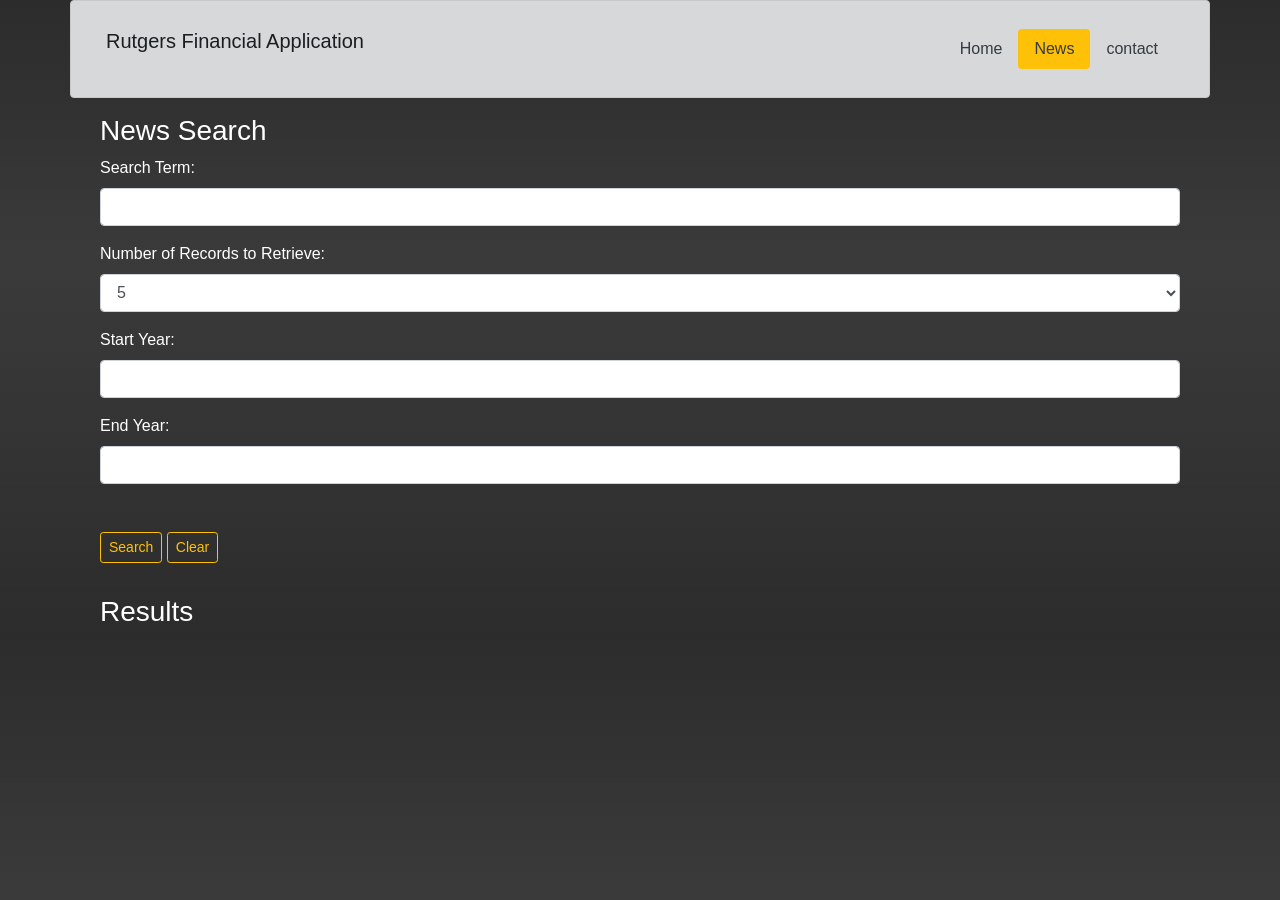
<file: nysearch.html>
<!DOCTYPE html>
<html lang="en">

<head>
  <meta charset="UTF-8">
  <meta name="viewport" content="width=device-width, initial-scale=1.0">
  <meta http-equiv="X-UA-Compatible" content="ie=edge">
  <title>NY Times Search</title>
  <link rel="stylesheet" href="https://maxcdn.bootstrapcdn.com/bootstrap/4.0.0/css/bootstrap.min.css">
  <!-- <link rel="stylesheet" href="assets/css/reset.css"> -->
  <link rel="stylesheet" href="assets/css/nytstyle.css">
</head>

<body>
    <div class="container">
        <header class="row alert alert-dark">
            <div class="col-12 col-sm-6 col-md-4">
            <h2 class="lead py-3">Rutgers Financial Application</h2>
            </div>
            <div class="col-12 col-sm-6 col-md-8">
            <nav class="nav nav-pills flex-column flex-sm-row py-3 float-right">
              <a class="flex-sm-fill text-sm-center nav-link nav-style text-dark" href="nytop.html">Home</a>
              <a class="flex-sm-fill text-sm-center nav-link nav-style text-dark active btn-outline-warning" href="nysearch.html">News</a>
              <a class="flex-sm-fill text-sm-center nav-link nav-style text-dark" href="formpagev2.html">contact</a>
            </nav>
            </div>
        </header>

  <div class="container">

    <div class="row">

      <div class="col-lg-12">
        <div class="panel panel-default">
          <div class="panel-heading">
            <h3 class="panel-title text-white">News Search</h3>
          </div>
          <div class="panel-body">
            <form role="form">

              <div class="form-group text-white">
                <label for="search">Search Term:</label>
                <input type="text" class="form-control" id="search">
              </div>

              <div class="form-group text-white">
                <label for="num-records">Number of Records to Retrieve:</label>
                <select class="form-control" id="num-records">
							    <option value="1">1</option>
							    <option value="5" selected>5</option>
							    <option value="10">10</option>
							  </select>
              </div>

              <div class="form-group text-white">
                <label for="start-year">Start Year:</label>
                <input type="text" class="form-control" id="start-year">
              </div>

              <div class="form-group text-white">
                <label for="end-year">End Year:</label>
                <input type="text" class="form-control" id="end-year">
              </div>
<br>
              <button type="submit" class="btn btn-outline-warning btn-sm my-2" id="search-btn">Search</button>
              <button type="button" class="btn btn-outline-warning btn-sm my-2">Clear</button>

            </form>
          </div>
        </div>
      </div>
    </div>
<br>
    <div class="row">
      <div class="col-lg-12 text-white">
        <div class="panel panel-default">
          <div class="panel-heading">
            <h3 class="panel-title">Results</h3>
          </div>
          <div class="panel-body" id="well-section">

          </div>
        </div>
      </div>
    </div>

  </div>
  

  <!-- jquery links-->
  <script src="https://code.jquery.com/jquery-3.2.1.min.js"></script>
  <script src="https://cdnjs.cloudflare.com/ajax/libs/popper.js/1.12.9/umd/popper.min.js"></script>
  <script src="assets/js/nys.js"></script>

</body>

</html>
</file>
<file: assets/css/nytstyle.css>
body {
    background: linear-gradient(to bottom, #323232 0%, #3F3F3F 40%, #1C1C1C 150%), linear-gradient(to top, rgba(255,255,255,0.40) 0%, rgba(0,0,0,0.25) 200%);
    background-blend-mode: multiply;

}

#line {
    color:white;
}
</file>
